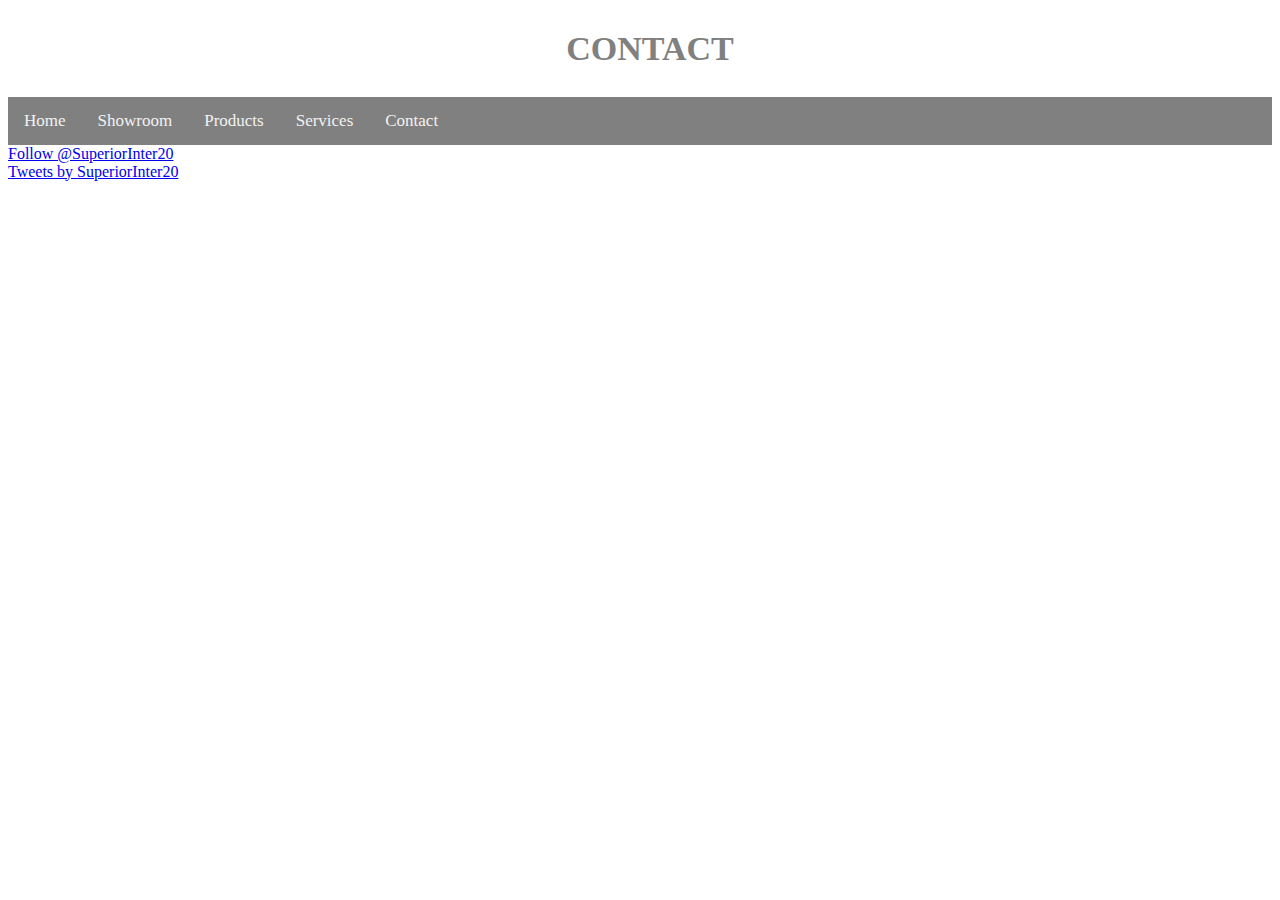
<file: contact.html>
<!DOCTYPE html>
<html>
<title>Contact</title>
<head>
<link rel="stylesheet" type="text/css" href="contact.css">
<script src="http://ajax.googleapis.com/ajax/libs/jquery/3.1.1/jquery.min.js"></script>
<script src="http://jquery-3.1.1.js"></script>
<script src="http://main.js"></script>

</head>
<body>

<h1>CONTACT</h1>
<ul class="topnav" id="myTopnav">
  <li><a href="index.html">Home</a></li>
  <li><a href="showroom.html">Showroom</a></li>
  <li><a href="products.html">Products</a></li>
  <li><a href="services.html">Services</a></li>
  <li><a href="contact.html">Contact</a></li>
  <li class="icon">
    <a href="javascript:void(0);" onclick="myFunction()">&#9776;</a>
  </li>
</ul>
<div class="Twitter1">
	<a href="https://twitter.com/SuperiorInter20" class="twitter-follow-button" data-show-count="false">Follow @SuperiorInter20</a><script async src="http://platform.twitter.com/widgets.js" charset="utf-8"></script>
</div>
<div class="Twiter2">
<a class="twitter-timeline" href="https://twitter.com/SuperiorInter20">Tweets by SuperiorInter20</a> <script async src="http://platform.twitter.com/widgets.js" charset="utf-8"></script>
</div>
<div class="Map">
	<iframe src="http://www.google.com/maps/embed?pb=!1m18!1m12!1m3!1d2421.7548860172237!2d-1.1411734251771488!3d52.62827345815269!2m3!1f0!2f0!3f0!3m2!1i1024!2i768!4f13.1!3m3!1m2!1s0x4879ddcfc377f7cd%3A0xd91c9efcc41fdd79!2sDe+Montfort+University!5e0!3m2!1sen!2suk!4v1489127435749" width="600" height="450" frameborder="0" style="border:0" allowfullscreen>
	</iframe>
</div>
</body>
</html>
</file>
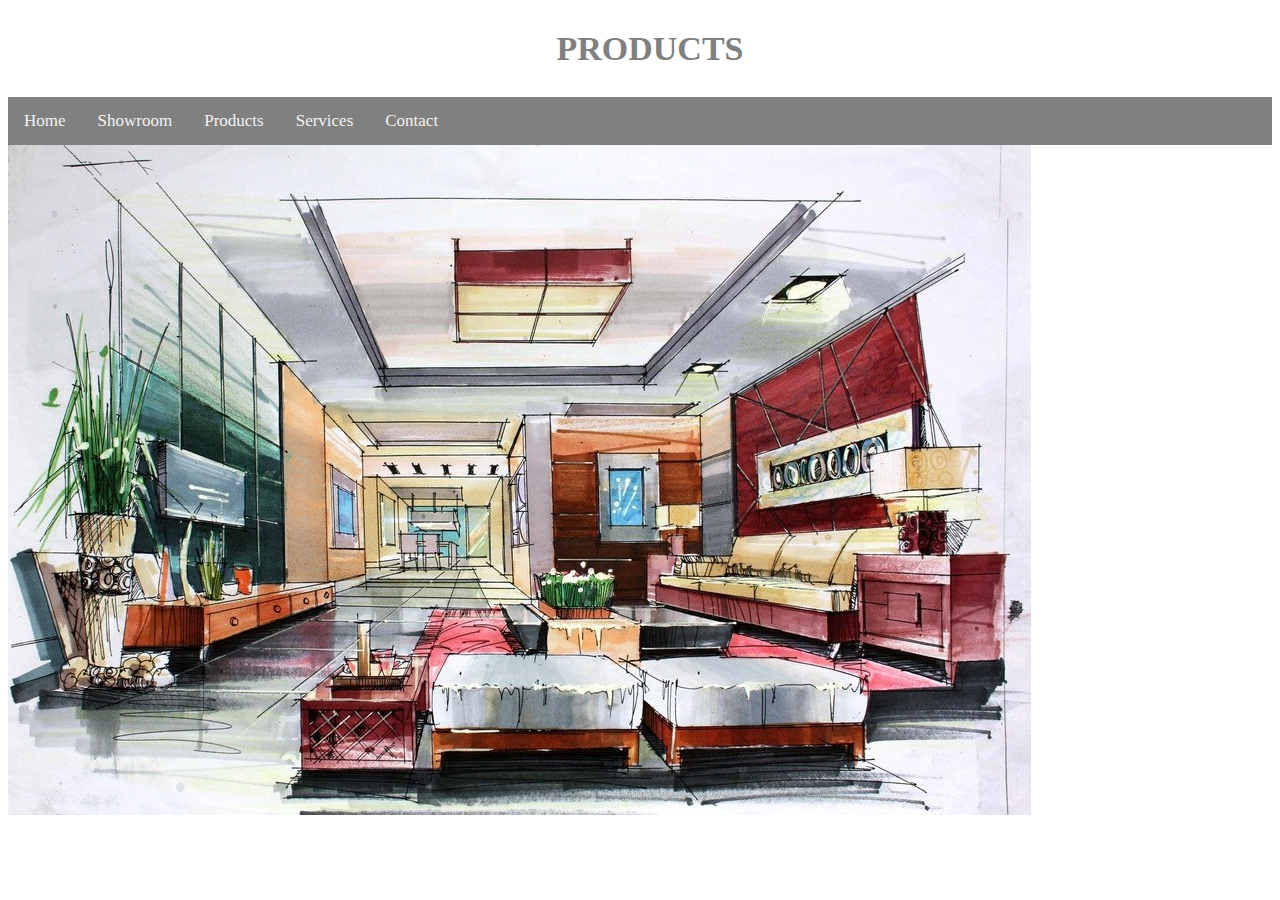
<file: products.html>
<!DOCTYPE html>
<html>
<title>Products</title>
<head>
<link rel="stylesheet" type="text/css" href="products_services.css">
<script src="http://main.js"></script>
</head>
<body>

<h1>PRODUCTS</h1>
<ul class="topnav" id="myTopnav">
  <li><a href="index.html">Home</a></li>
  <li><a href="showroom.html">Showroom</a></li>
  <li><a href="products.html">Products</a></li>
  <li><a href="services.html">Services</a></li>
  <li><a href="contact.html">Contact</a></li>
  <li class="icon">
    <a href="javascript:void(0);" onclick="myFunction()">&#9776;</a>
  </li>
</ul>
<div class="image">
	<img src="product.jpg" 
</div>

</body>
</html>
</file>
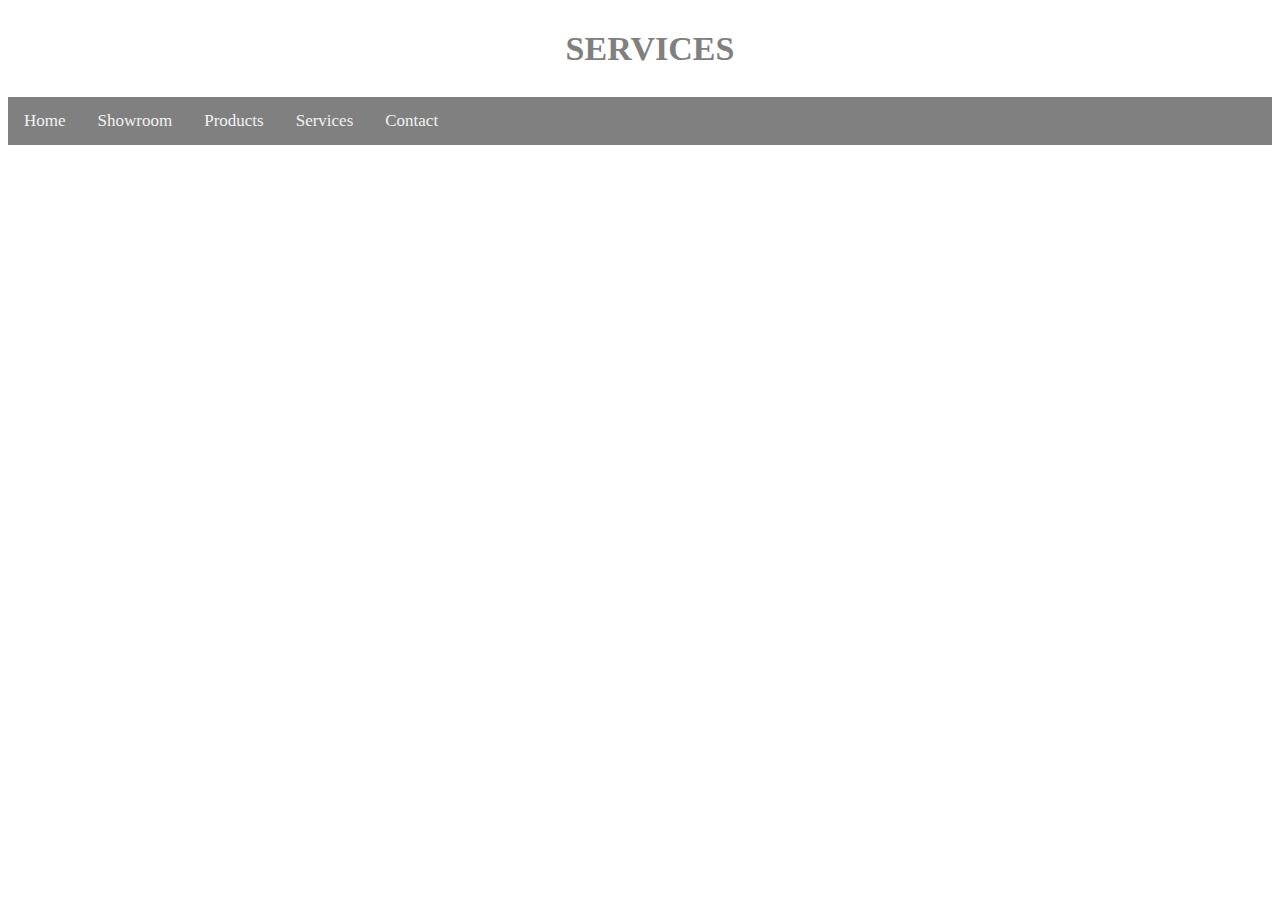
<file: services.html>
<!DOCTYPE html>
<html>
<title>Services</title>
<head>
<link rel="stylesheet" type="text/css" href="alpha.css">
<script src="http://main.js"></script>
</head>
<body>

<h1>SERVICES</h1>
<ul class="topnav" id="myTopnav">
  <li><a href="index.html">Home</a></li>
  <li><a href="showroom.html">Showroom</a></li>
  <li><a href="products.html">Products</a></li>
  <li><a href="services.html">Services</a></li>
  <li><a href="cnotact.html">Contact</a></li>
  <li class="icon">
    <a href="javascript:void(0);" onclick="myFunction()">&#9776;</a>
  </li>
</ul>

</body>
</html>
</file>
<file: contact.css>
h1 {
    color: grey;
    margin-left: 20px;
	font-size:34px;
	line-height:1.5em;
	text-align:center;
}
.Twitter 1{
	
}
ul.topnav {
    list-style-type: none;
    margin: 0;
    padding: 0;
    overflow: hidden;
    background-color: grey;
	text-align:center;
}



/* Float the list items side by side */
ul.topnav li {float: left;}

/* Style the links inside the list items */
ul.topnav li a {
    display: inline-block;
    color: #f2f2f2;
    text-align: center;
    padding: 14px 16px;
    text-decoration: none;
    transition: 0.3s;
    font-size: 17px;
}

/* Change background color of links on hover */
ul.topnav li a:hover {background-color: #555;}

/* Hide the list item that contains the link that should open and close the topnav on small screens */
ul.topnav li.icon {display: none;}

/*-----------------------------------------------------------------------------------------------------------------------------------------------------------*/
/* When the screen is less than 680 pixels wide, hide all list items, except for the first one ("Home"). Show the list item that contains the link to open and close the topnav (li.icon) */
@media screen and (max-width:680px) {
  ul.topnav li:not(:first-child) {display: none;}
  ul.topnav li.icon {
    float: right;
    display: inline-block;
  }
}

/* The "responsive" class is added to the topnav with JavaScript when the user clicks on the icon. This class makes the topnav look good on small screens */
@media screen and (max-width:680px) {
  ul.topnav.responsive {position: relative;}
  ul.topnav.responsive li.icon {
    position: absolute;
    right: 0;
    top: 0;
  }
  ul.topnav.responsive li {
    float: none;
    display: inline;
  }
  ul.topnav.responsive li a {
    display: block;
    text-align: left;
  }
}
</file>
<file: products_services.css>
h1 {
    color: grey;
    margin-left: 20px;
	font-size:34px;
	line-height:1.5em;
	text-align:center;
}
.image{
	float:left
}

/* Remove margins and padding from the list, and add a black background color */
ul.topnav {
    list-style-type: none;
    margin: 0;
    padding: 0;
    overflow: hidden;
    background-color: grey;
	text-align:center;
}



/* Float the list items side by side */
ul.topnav li {float: left;}

/* Style the links inside the list items */
ul.topnav li a {
    display: inline-block;
    color: #f2f2f2;
    text-align: center;
    padding: 14px 16px;
    text-decoration: none;
    transition: 0.3s;
    font-size: 17px;
}

/* Change background color of links on hover */
ul.topnav li a:hover {background-color: #555;}

/* Hide the list item that contains the link that should open and close the topnav on small screens */
ul.topnav li.icon {display: none;}

/*-----------------------------------------------------------------------------------------------------------------------------------------------------------*/
/* When the screen is less than 680 pixels wide, hide all list items, except for the first one ("Home"). Show the list item that contains the link to open and close the topnav (li.icon) */
@media screen and (max-width:680px) {
  ul.topnav li:not(:first-child) {display: none;}
  ul.topnav li.icon {
    float: right;
    display: inline-block;
  }
}

/* The "responsive" class is added to the topnav with JavaScript when the user clicks on the icon. This class makes the topnav look good on small screens */
@media screen and (max-width:680px) {
  ul.topnav.responsive {position: relative;}
  ul.topnav.responsive li.icon {
    position: absolute;
    right: 0;
    top: 0;
  }
  ul.topnav.responsive li {
    float: none;
    display: inline;
  }
  ul.topnav.responsive li a {
    display: block;
    text-align: left;
  }
}
</file>
<file: alpha.css>
h1 {
    color: grey;
    margin-left: 20px;
	font-size:34px;
	line-height:1.5em;
	text-align:center;
}

@keyframes layer2Anim{
    0%{left:-100%;}
    17%{left:-100%;}
    33%{left:0;}
    50%{left:0;}
    67%{left:-100%;}
    100%{left:-100%;}
}
@keyframes layer3Anim{
    0%{left:100%;}
    50%{left:100%;}
    67%{left:0;}
    83%{left:0;}
    100%{left:100%}
}
.slideShow {
    position: relative;
}
.placeHolder {
    width: 100%;
    visibility: hidden;
}
.layer1, .layer2, .layer3 {
    position: absolute;
    width: 100%;
    height: 100%;
    top: 0;
    left: 0;
    background-size: cover;
    background-repeat: no-repeat;
}
.layer1 {
    background-image: url(P1.jpg);
}
.layer2 {
    background-image: url(P2.jpg);
    animation: layer2Anim 10s infinite;
}
.layer3 {
    background-image: url(P3.jpg);
    animation: layer3Anim 10s infinite;
}
.slideOverlay {
    background-image: url(slideshow/overlay.png);
    background-attachment: fixed;
    position: absolute;
    width: 100%;
    height: 100%;
    top: 0;
    left: 0;
}
.slideOverlay p {
    position: relative;
    font-size: 6vw;
    color: #fff;
    text-shadow: 3px 3px 6px #000;
    text-align: center;
    top: 30%;
}

/* Remove margins and padding from the list, and add a black background color */
ul.topnav {
    list-style-type: none;
    margin: 0;
    padding: 0;
    overflow: hidden;
    background-color: grey;
	text-align:center;
}



/* Float the list items side by side */
ul.topnav li {float: left;}

/* Style the links inside the list items */
ul.topnav li a {
    display: inline-block;
    color: #f2f2f2;
    text-align: center;
    padding: 14px 16px;
    text-decoration: none;
    transition: 0.3s;
    font-size: 17px;
}

/* Change background color of links on hover */
ul.topnav li a:hover {background-color: #555;}

/* Hide the list item that contains the link that should open and close the topnav on small screens */
ul.topnav li.icon {display: none;}

/*-----------------------------------------------------------------------------------------------------------------------------------------------------------*/
/* When the screen is less than 680 pixels wide, hide all list items, except for the first one ("Home"). Show the list item that contains the link to open and close the topnav (li.icon) */
@media screen and (max-width:680px) {
  ul.topnav li:not(:first-child) {display: none;}
  ul.topnav li.icon {
    float: right;
    display: inline-block;
  }
}

/* The "responsive" class is added to the topnav with JavaScript when the user clicks on the icon. This class makes the topnav look good on small screens */
@media screen and (max-width:680px) {
  ul.topnav.responsive {position: relative;}
  ul.topnav.responsive li.icon {
    position: absolute;
    right: 0;
    top: 0;
  }
  ul.topnav.responsive li {
    float: none;
    display: inline;
  }
  ul.topnav.responsive li a {
    display: block;
    text-align: left;
  }
}
/*-----------------------------------------------------------------------------------------------------------------------------------------------------------*/
/* Toggle between adding and removing the "responsive" class to topnav when the user clicks on the icon */
</file>
